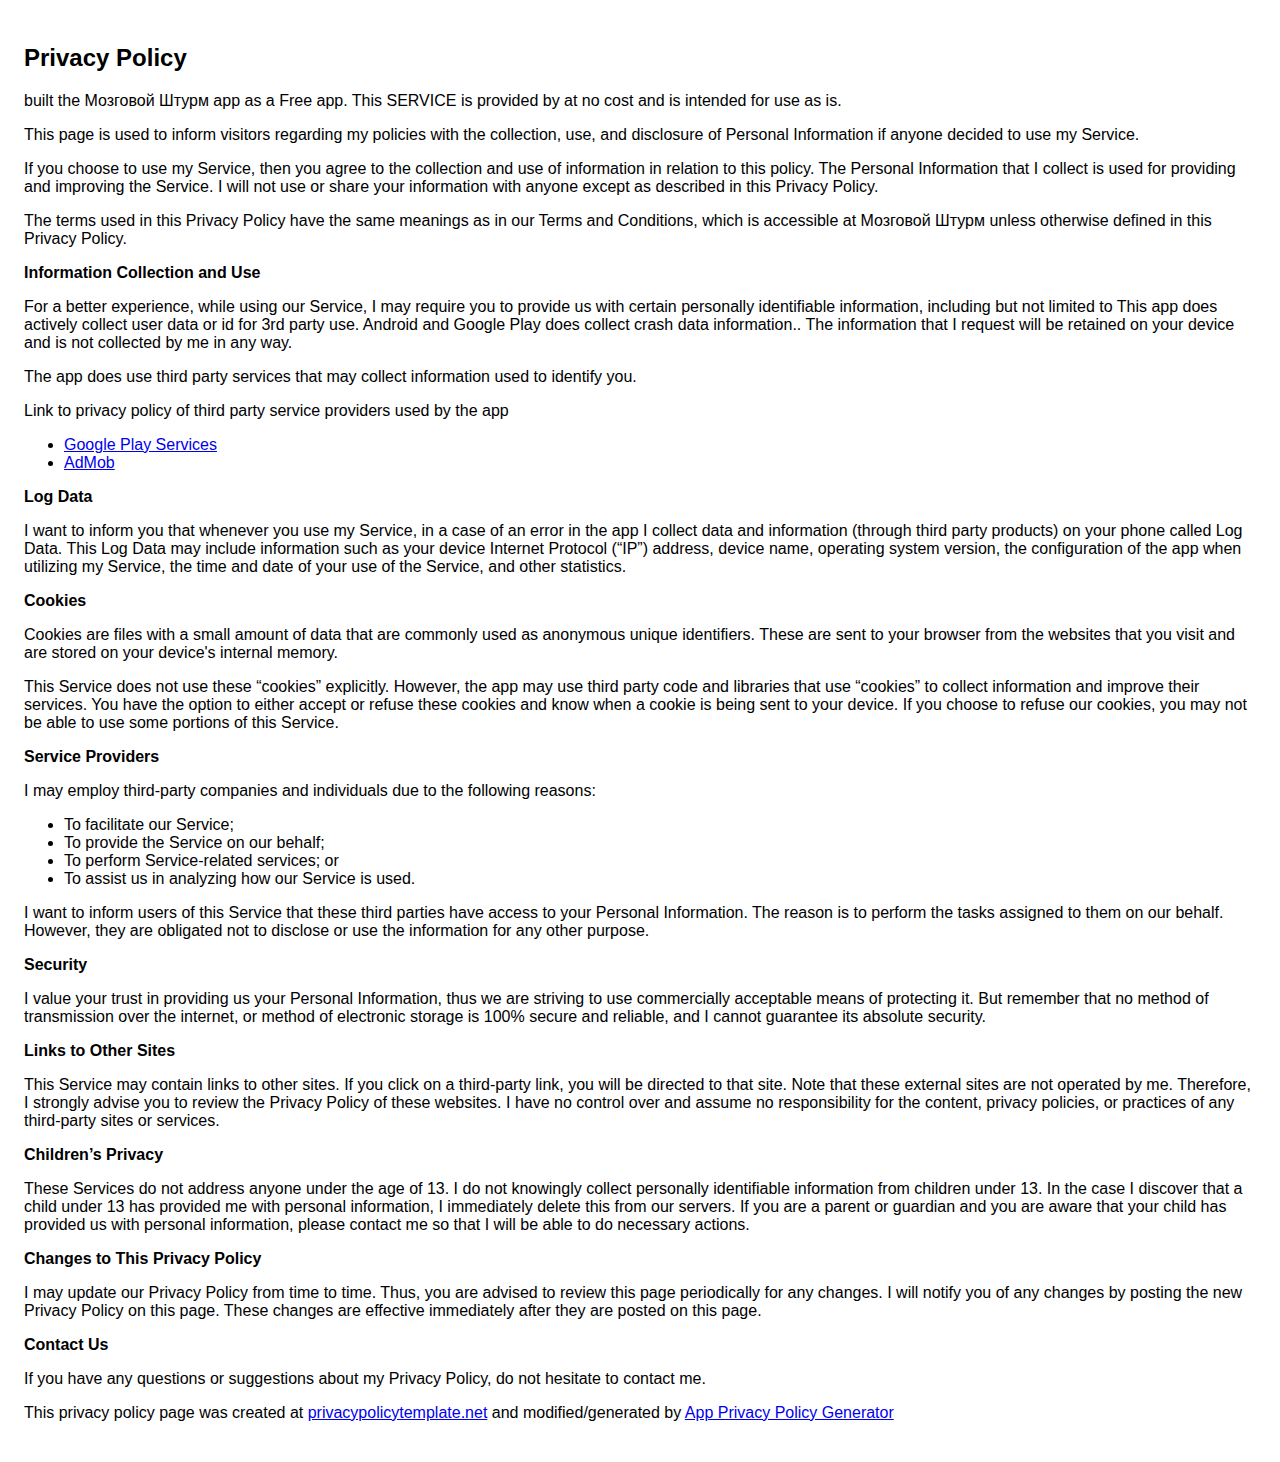
<file: index.html>
<!DOCTYPE html>
    <html>
    <head>
      <meta charset='utf-8'>
      <meta name='viewport' content='width=device-width'>
      <title>Privacy Policy</title>
      <style> body { font-family: 'Helvetica Neue', Helvetica, Arial, sans-serif; padding:1em; } </style>
    </head>
    <body>
    <h2>Privacy Policy</h2> <p>  built the Мозговой Штурм app as a Free app. This SERVICE is provided by
                     at no cost and is intended for use as is.
                  </p> <p>This page is used to inform visitors regarding my policies with the collection, use, and disclosure
                    of Personal Information if anyone decided to use my Service.
                  </p> <p>If you choose to use my Service, then you agree to the collection and use of information in
                    relation to this policy. The Personal Information that I collect is used for providing and improving
                    the Service. I will not use or share your information with anyone except as described
                    in this Privacy Policy.
                  </p> <p>The terms used in this Privacy Policy have the same meanings as in our Terms and Conditions, which is
                    accessible at Мозговой Штурм unless otherwise defined in this Privacy Policy.
                  </p> <p><strong>Information Collection and Use</strong></p> <p>For a better experience, while using our Service, I may require you to provide us with certain
                    personally identifiable information, including but not limited to This app does actively collect user data or id for 3rd party use. Android and Google Play does collect crash data information.. The information that I request will be retained on your device and is not collected by me in any way.
                  </p> <p>The app does use third party services that may collect information used to identify you.</p> <div><p>Link to privacy policy of third party service providers used by the app</p> <ul><li><a href="https://www.google.com/policies/privacy/" target="_blank">Google Play Services</a></li><li><a href="https://support.google.com/admob/answer/6128543?hl=en" target="_blank">AdMob</a></li><!----><!----><!----><!----><!----><!----></ul></div> <p><strong>Log Data</strong></p> <p> I want to inform you that whenever you use my Service, in a case of
                    an error in the app I collect data and information (through third party products) on your phone
                    called Log Data. This Log Data may include information such as your device Internet Protocol (“IP”) address,
                    device name, operating system version, the configuration of the app when utilizing my Service,
                    the time and date of your use of the Service, and other statistics.
                  </p> <p><strong>Cookies</strong></p> <p>Cookies are files with a small amount of data that are commonly used as anonymous unique identifiers.
                    These are sent to your browser from the websites that you visit and are stored on your device's internal
                    memory.
                  </p> <p>This Service does not use these “cookies” explicitly. However, the app may use third party code and
                    libraries that use “cookies” to collect information and improve their services. You have the option to
                    either accept or refuse these cookies and know when a cookie is being sent to your device. If you choose
                    to refuse our cookies, you may not be able to use some portions of this Service.
                  </p> <p><strong>Service Providers</strong></p> <p> I may employ third-party companies and individuals due to the following reasons:</p> <ul><li>To facilitate our Service;</li> <li>To provide the Service on our behalf;</li> <li>To perform Service-related services; or</li> <li>To assist us in analyzing how our Service is used.</li></ul> <p> I want to inform users of this Service that these third parties have access to
                    your Personal Information. The reason is to perform the tasks assigned to them on our behalf. However,
                    they are obligated not to disclose or use the information for any other purpose.
                  </p> <p><strong>Security</strong></p> <p> I value your trust in providing us your Personal Information, thus we are striving
                    to use commercially acceptable means of protecting it. But remember that no method of transmission over
                    the internet, or method of electronic storage is 100% secure and reliable, and I cannot guarantee
                    its absolute security.
                  </p> <p><strong>Links to Other Sites</strong></p> <p>This Service may contain links to other sites. If you click on a third-party link, you will be directed
                    to that site. Note that these external sites are not operated by me. Therefore, I strongly
                    advise you to review the Privacy Policy of these websites. I have no control over
                    and assume no responsibility for the content, privacy policies, or practices of any third-party sites
                    or services.
                  </p> <p><strong>Children’s Privacy</strong></p> <p>These Services do not address anyone under the age of 13. I do not knowingly collect
                    personally identifiable information from children under 13. In the case I discover that a child
                    under 13 has provided me with personal information, I immediately delete this from
                    our servers. If you are a parent or guardian and you are aware that your child has provided us with personal
                    information, please contact me so that I will be able to do necessary actions.
                  </p> <p><strong>Changes to This Privacy Policy</strong></p> <p> I may update our Privacy Policy from time to time. Thus, you are advised to review
                    this page periodically for any changes. I will notify you of any changes by posting
                    the new Privacy Policy on this page. These changes are effective immediately after they are posted on
                    this page.
                  </p> <p><strong>Contact Us</strong></p> <p>If you have any questions or suggestions about my Privacy Policy, do not hesitate to contact
                    me.
                  </p> <p>This privacy policy page was created at <a href="https://privacypolicytemplate.net" target="_blank">privacypolicytemplate.net</a>
                    and modified/generated by <a href="https://app-privacy-policy-generator.firebaseapp.com/" target="_blank">App
                      Privacy Policy Generator</a></p>
    </body>
    </html>
</file>
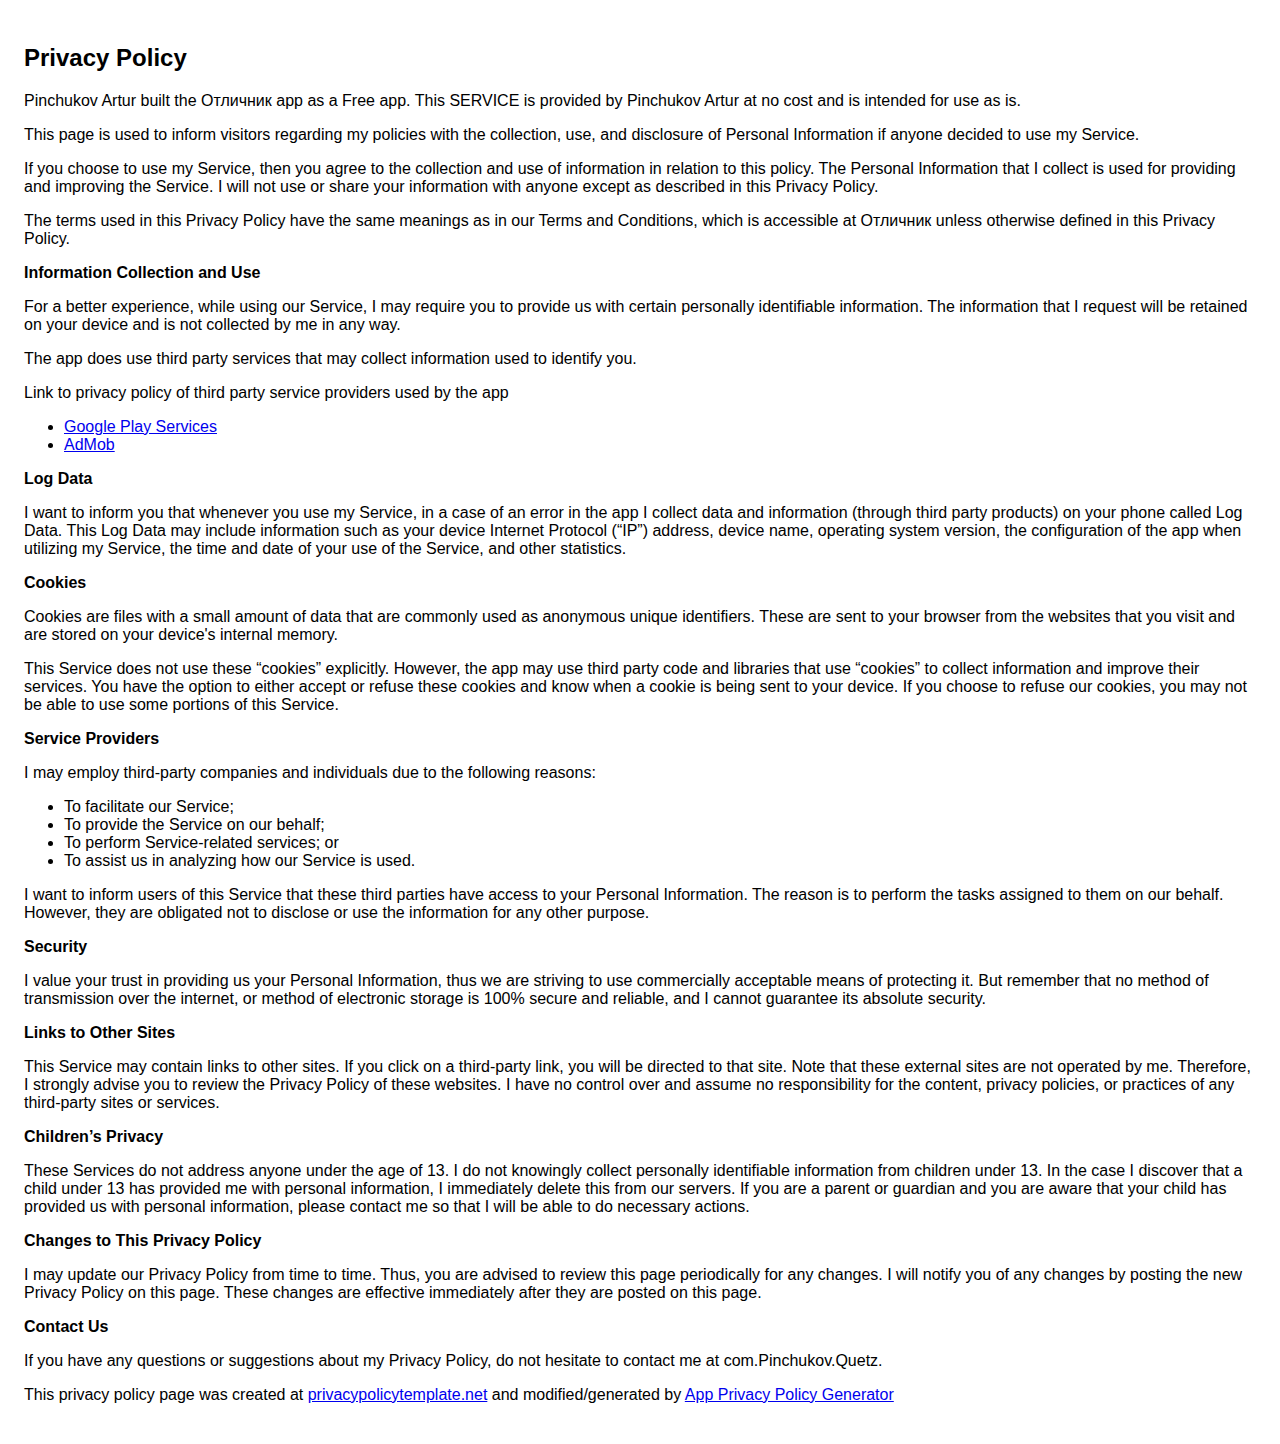
<file: test.html>
<!DOCTYPE html>
    <html>
    <head>
      <meta charset='utf-8'>
      <meta name='viewport' content='width=device-width'>
      <title>Privacy Policy</title>
      <style> body { font-family: 'Helvetica Neue', Helvetica, Arial, sans-serif; padding:1em; } </style>
    </head>
    <body>
    <h2>Privacy Policy</h2> <p> Pinchukov Artur built the Отличник app as a Free app. This SERVICE is provided by
                    Pinchukov Artur at no cost and is intended for use as is.
                  </p> <p>This page is used to inform visitors regarding my policies with the collection, use, and disclosure
                    of Personal Information if anyone decided to use my Service.
                  </p> <p>If you choose to use my Service, then you agree to the collection and use of information in
                    relation to this policy. The Personal Information that I collect is used for providing and improving
                    the Service. I will not use or share your information with anyone except as described
                    in this Privacy Policy.
                  </p> <p>The terms used in this Privacy Policy have the same meanings as in our Terms and Conditions, which is
                    accessible at Отличник unless otherwise defined in this Privacy Policy.
                  </p> <p><strong>Information Collection and Use</strong></p> <p>For a better experience, while using our Service, I may require you to provide us with certain
                    personally identifiable information. The information that I request will be retained on your device and is not collected by me in any way.
                  </p> <p>The app does use third party services that may collect information used to identify you.</p> <div><p>Link to privacy policy of third party service providers used by the app</p> <ul><li><a href="https://www.google.com/policies/privacy/" target="_blank">Google Play Services</a></li><li><a href="https://support.google.com/admob/answer/6128543?hl=en" target="_blank">AdMob</a></li><!----><!----><!----><!----><!----><!----><!----></ul></div> <p><strong>Log Data</strong></p> <p> I want to inform you that whenever you use my Service, in a case of
                    an error in the app I collect data and information (through third party products) on your phone
                    called Log Data. This Log Data may include information such as your device Internet Protocol (“IP”) address,
                    device name, operating system version, the configuration of the app when utilizing my Service,
                    the time and date of your use of the Service, and other statistics.
                  </p> <p><strong>Cookies</strong></p> <p>Cookies are files with a small amount of data that are commonly used as anonymous unique identifiers.
                    These are sent to your browser from the websites that you visit and are stored on your device's internal
                    memory.
                  </p> <p>This Service does not use these “cookies” explicitly. However, the app may use third party code and
                    libraries that use “cookies” to collect information and improve their services. You have the option to
                    either accept or refuse these cookies and know when a cookie is being sent to your device. If you choose
                    to refuse our cookies, you may not be able to use some portions of this Service.
                  </p> <p><strong>Service Providers</strong></p> <p> I may employ third-party companies and individuals due to the following reasons:</p> <ul><li>To facilitate our Service;</li> <li>To provide the Service on our behalf;</li> <li>To perform Service-related services; or</li> <li>To assist us in analyzing how our Service is used.</li></ul> <p> I want to inform users of this Service that these third parties have access to
                    your Personal Information. The reason is to perform the tasks assigned to them on our behalf. However,
                    they are obligated not to disclose or use the information for any other purpose.
                  </p> <p><strong>Security</strong></p> <p> I value your trust in providing us your Personal Information, thus we are striving
                    to use commercially acceptable means of protecting it. But remember that no method of transmission over
                    the internet, or method of electronic storage is 100% secure and reliable, and I cannot guarantee
                    its absolute security.
                  </p> <p><strong>Links to Other Sites</strong></p> <p>This Service may contain links to other sites. If you click on a third-party link, you will be directed
                    to that site. Note that these external sites are not operated by me. Therefore, I strongly
                    advise you to review the Privacy Policy of these websites. I have no control over
                    and assume no responsibility for the content, privacy policies, or practices of any third-party sites
                    or services.
                  </p> <p><strong>Children’s Privacy</strong></p> <p>These Services do not address anyone under the age of 13. I do not knowingly collect
                    personally identifiable information from children under 13. In the case I discover that a child
                    under 13 has provided me with personal information, I immediately delete this from
                    our servers. If you are a parent or guardian and you are aware that your child has provided us with personal
                    information, please contact me so that I will be able to do necessary actions.
                  </p> <p><strong>Changes to This Privacy Policy</strong></p> <p> I may update our Privacy Policy from time to time. Thus, you are advised to review
                    this page periodically for any changes. I will notify you of any changes by posting
                    the new Privacy Policy on this page. These changes are effective immediately after they are posted on
                    this page.
                  </p> <p><strong>Contact Us</strong></p> <p>If you have any questions or suggestions about my Privacy Policy, do not hesitate to contact
                    me at com.Pinchukov.Quetz.
                  </p> <p>This privacy policy page was created at <a href="https://privacypolicytemplate.net" target="_blank">privacypolicytemplate.net</a>
                    and modified/generated by <a href="https://app-privacy-policy-generator.firebaseapp.com/" target="_blank">App
                      Privacy Policy Generator</a></p>
    </body>
    </html>
</file>
